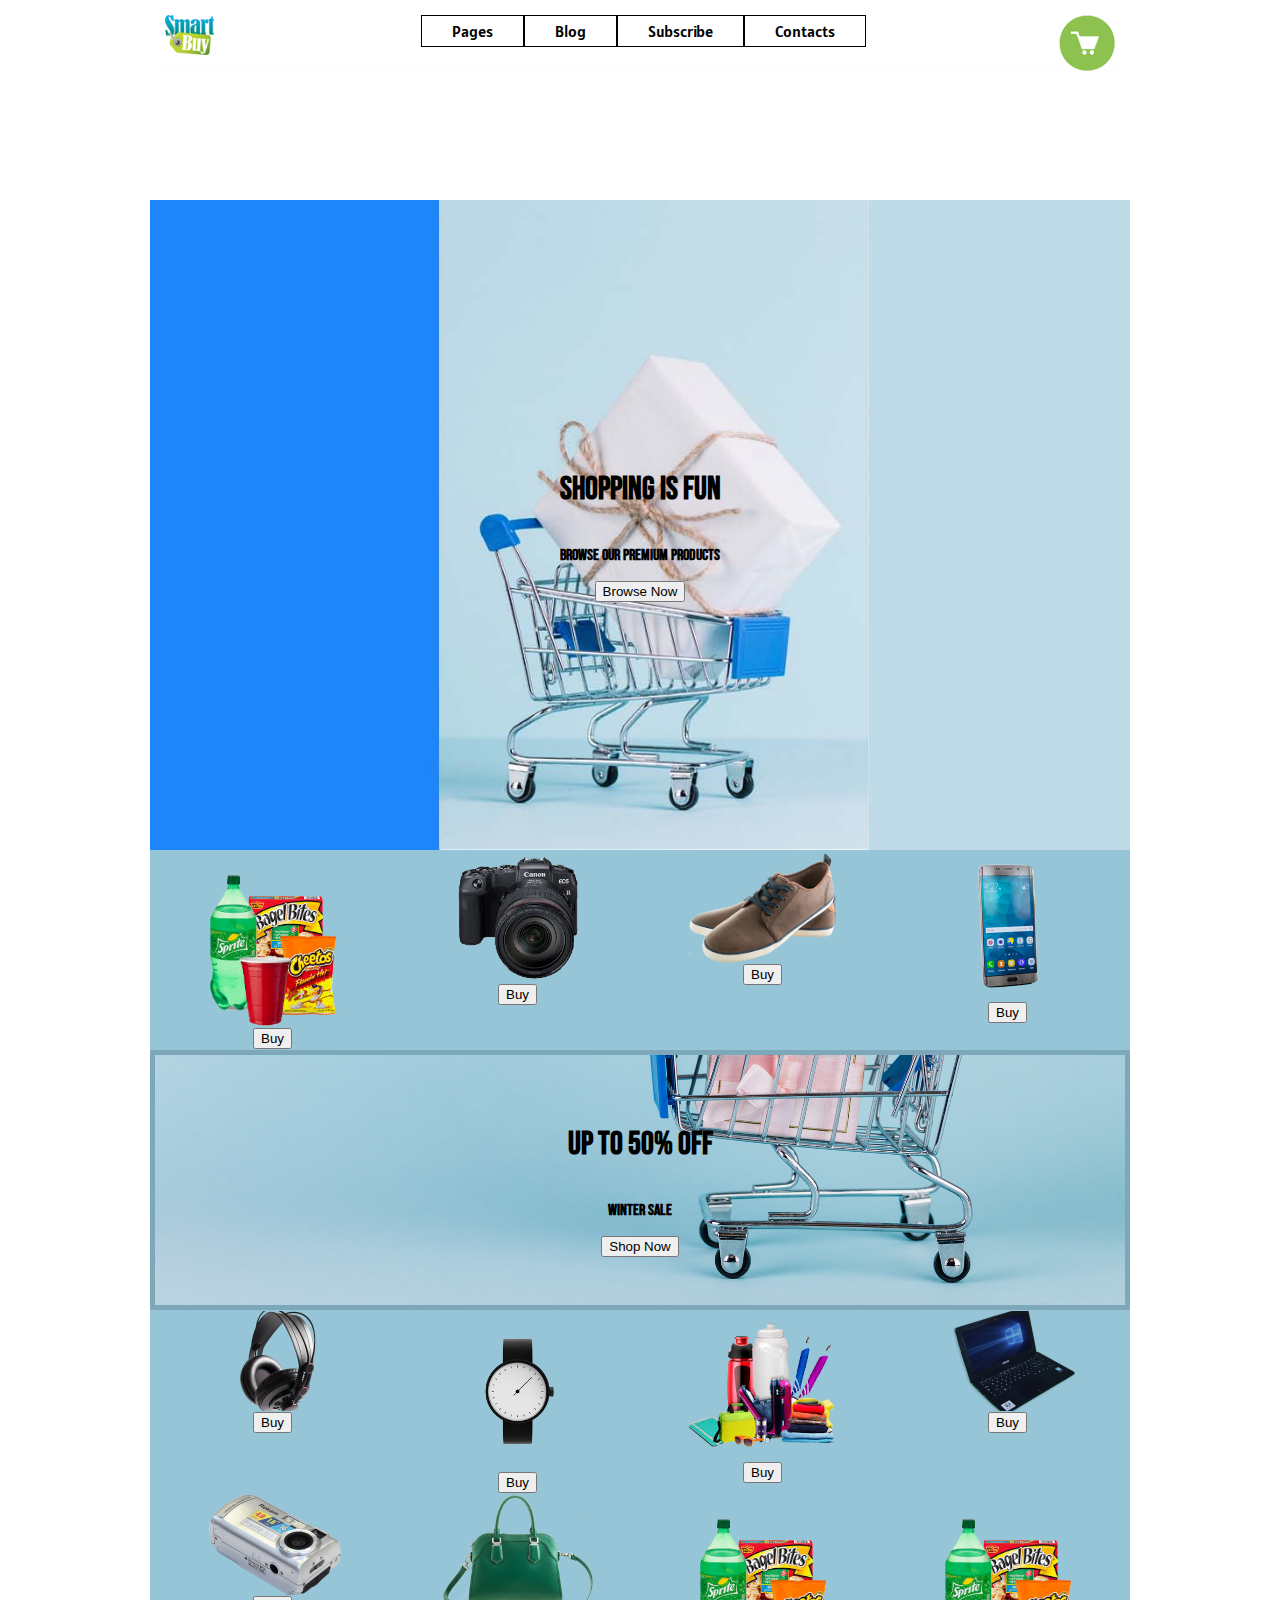
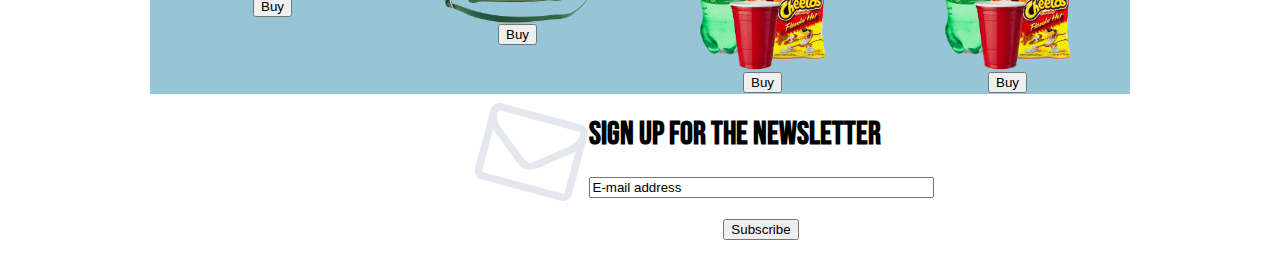
<file: index.html>
<!DOCTYPE html>
<html lang="en">

<head>
    <meta charset="UTF-8">
    <meta name="viewport" content="width=device-width, initial-scale=1.0">
    <meta http-equiv="X-UA-Compatible" content="ie=edge">
    <title>BrgMenuCopy Sample</title>
    <link rel="stylesheet" href="https://cdnjs.cloudflare.com/ajax/libs/font-awesome/4.7.0/css/font-awesome.min.css">
    <link rel="stylesheet" href="css/index.css">
</head>

<body>
    <header class="header">

        <div class="headmenu">
            <img class="logo" src="img/25%25sitelogo.png">


            <div class="links-search">

                <ul class="linksmenu">
                    <li><a href="pages.html">Pages</a></li>
                    <li><a href="blog.html">Blog</a></li>
                    <li><a href="#subscribe">Subscribe</a></li>
                    <li><a href="contacts.html">Contacts</a></li>
                </ul>
<!--                <form action="/action_page.php" class="searchBar">
                    <input type="text" class="srchBar" placeholder="Search.." name="search" size="55">
                    <button type="submit"><i class="fa fa-search"></i></button>
                </form>
-->
            </div>

            <a href="checkout.html">
                <img class="checkout" src="img/25%25checkoutbasket.png">
            </a>

        </div>


        <div class="burgermenu">

            <input class="menu-btn" type="checkbox" id="menu-btn" />
            <label class="menu-icon" for="menu-btn" value="label">
                <div class="nav-icon">
                </div>
            </label>

            <ul class="menu">
                <li><a href="pages.html">Pages</a></li>
                <li><a href="blog.html">Blog</a></li>
                <li><a href="#subscribe">Subscribe</a></li>
                <li><a href="contacts.html">Contacts</a></li>
            </ul>

        </div>

    </header>


    <main>
        <div class="shopbanner">
            
            <h1>Shopping is fun</h1>
            <h3>BROWSE OUR PREMIUM PRODUCTS</h3>
            <button>Browse Now</button>
        </div>
        
        <div class="topproduct-list">
            <div class="product-card">
                <label for=""></label>
                <img src="img/food.png" alt="product food">

                <div class="buttons">
                    <button class="button card-button">Buy</button>
                </div>
            </div>
            <div class="product-card">
                <img src="img/camera.png" alt="product food">

                <div class="buttons">
                    <button class="button card-button">Buy</button>
                </div>
            </div>
            <div class="product-card">
                <img src="img/shoes.png" alt="product food">

                <div class="buttons">
                    <button class="button card-button">Buy</button>
                </div>
            </div>
            <div class="product-card">
                <img src="img/phone.png" alt="product food">

                <div class="buttons">
                    <button class="button card-button">Buy</button>
                </div>
            </div>
        </div>

        <div class="discountbanner">
            <h1>Up to 50% Off</h1>
            <h3>Winter Sale</h3>
            <button>Shop Now</button>
        </div>

        <div class="bottomproduct-list">
            <div class="product-card">
                <img src="img/shop03.png" alt="product food">

                <div class="buttons">
                    <button class="button card-button">Buy</button>
                </div>
            </div>
            <div class="product-card">
                <img src="img/product2.png" alt="product food">

                <div class="buttons">
                    <button class="button card-button">Buy</button>
                </div>
            </div>
            <div class="product-card">
                <img src="img/clothing4.png" alt="product food">

                <div class="buttons">
                    <button class="button card-button">Buy</button>
                </div>
            </div>
            <div class="product-card">
                <img src="img/shop01.png" alt="product food">

                <div class="buttons">
                    <button class="button card-button">Buy</button>
                </div>
            </div>
            <div class="product-card">
                <img src="img/shop02.png" alt="product food">

                <div class="buttons">
                    <button class="button card-button">Buy</button>
                </div>
            </div>
            <div class="product-card">
                <img src="img/prod_1.png" alt="product food">

                <div class="buttons">
                    <button class="button card-button">Buy</button>
                </div>
            </div>
            <div class="product-card">
                <img src="img/food.png" alt="product food">

                <div class="buttons">
                    <button class="button card-button">Buy</button>
                </div>
            </div>
            <div class="product-card">
                <img src="img/food.png" alt="product food">

                <div class="buttons">
                    <button class="button card-button">Buy</button>
                </div>
            </div>
        </div>
</main>
    
    <footer>
        <div class="subscribe" id="subscribe">
            <div class="imgsubscribe">
                <img src="img/subscribeletter.png" alt="letter for subscribe icon">
            </div>
            <div class="textsubscribe">
                <h1>Sign up for the NEWSLETTER</h1>
                <form method="POST" action="https://formspree.io/xrgbpzdw">
                    <center>
                        <input type="text" value="E-mail address" size="40">
                        <br>
                        <br>
                        <input type="submit" value="Subscribe">
                    </center>
                </form>
                <br>
            </div>
        </div>
    </footer>


    <script src="js/index.js"></script>
</body>

</html>
</file>
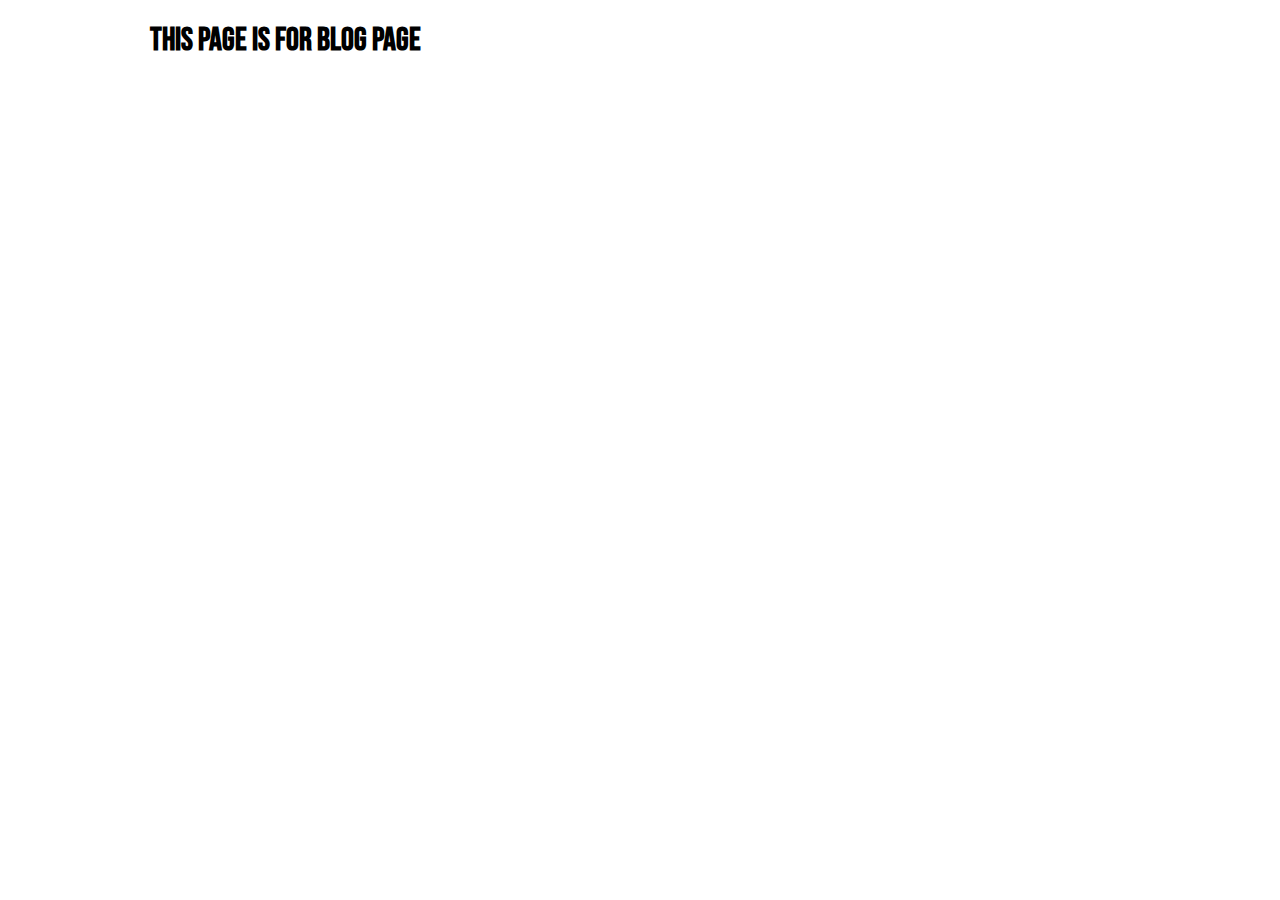
<file: blog.html>
<!DOCTYPE html>
<html lang="en">
<head>
    <meta charset="UTF-8">
    <meta name="viewport" content="width=device-width, initial-scale=1.0">
    <meta http-equiv="X-UA-Compatible" content="ie=edge">
    <title>BlogPage</title>
    <link rel="stylesheet" href="css/index.css">
</head>
<body>
 <h1>This page is for Blog page</h1>


<script src="js/index.js"></script>
</body>
</html>
</file>
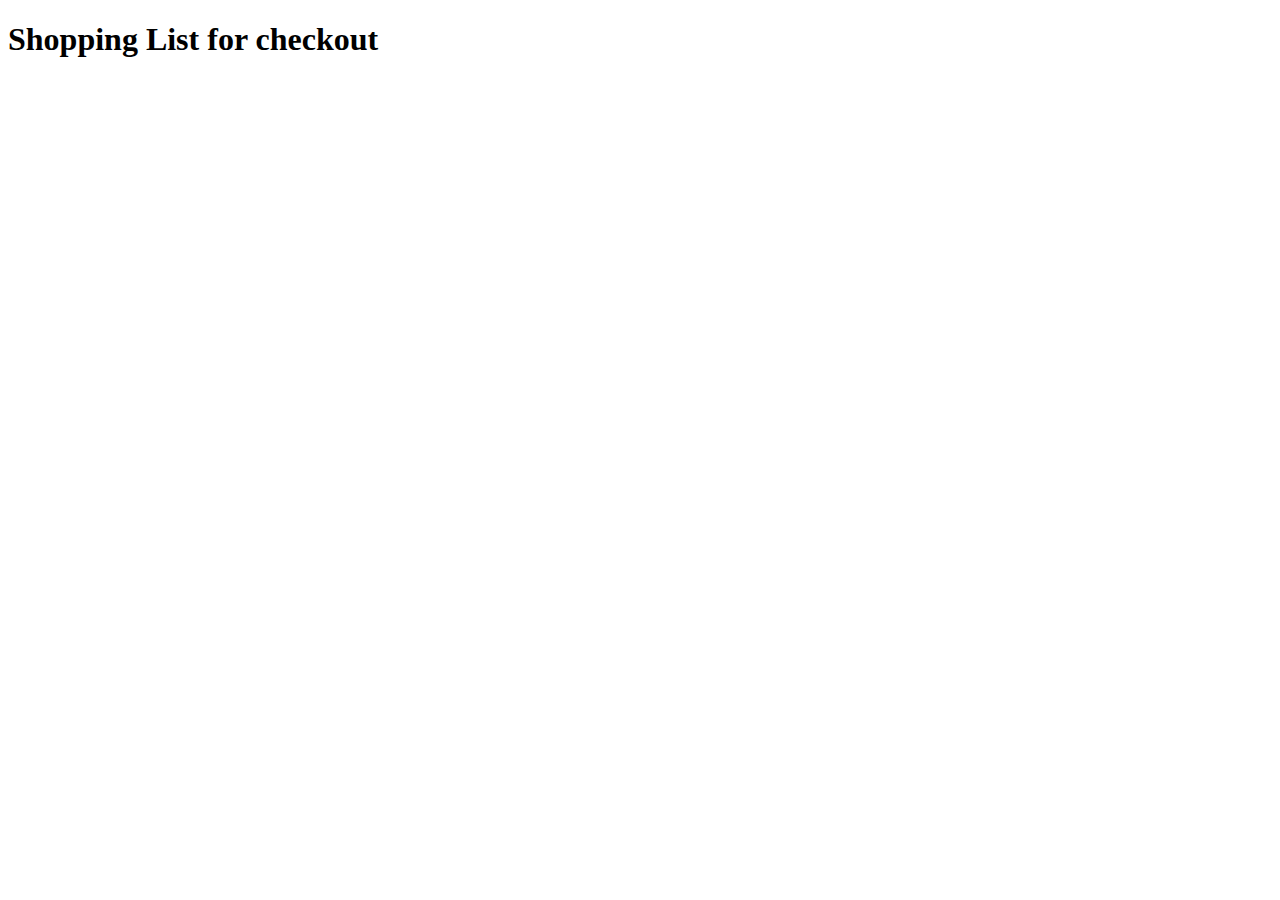
<file: checkout.html>
<!DOCTYPE html>
<html lang="en">
<head>
    <meta charset="UTF-8">
    <meta name="viewport" content="width=device-width, initial-scale=1.0">
    <meta http-equiv="X-UA-Compatible" content="ie=edge">
    <title>CheckoutBasket</title>
    <link rel="stylesheet" href="css/checkout.css">
</head>
<body>
 <h1>Shopping List for checkout</h1>
    
    <ol>

    </ol>
    
<script>
             
        const list = document.querySelector('ol');
        const input = document.querySelector('input');
        const button = document.querySelector('button');

        
    if(localStorage.clickcount != 0){
        
        let arrList = JSON.parse(localStorage['mylist']);
        
        let myList = [];
        
        myList = arrList;
        
        let k=0;
        
        while(k<localStorage.clickcount){
              
        let myItem = myList[k].name +
        " (quantity: " + myList[k].quantity +
        ", colour: " + myList[k].color +
        ", discount: " + myList[k].sale + "% Off" +
        ", price: $" + myList[k].price +
        ",  sale price: $"+
        myList[k].salePrice
        +")"; 
              
      
            const listItem = document.createElement('li');
            const listText = document.createElement('span');
            const listBtn = document.createElement('button');

            listItem.appendChild(listText);
            listText.textContent = myItem;


            listItem.appendChild(listBtn);
            listBtn.textContent = 'Delete';
            list.appendChild(listItem);
            
            listBtn.onclick = function(e) {
            list.removeChild(listItem);
                
                var myList = JSON.parse(localStorage['mylist']);
                
                let arrList =[];
                
                arrList = myList;
                
                arrList.pop();
                
              localStorage['mylist'] = JSON.stringify(arrList);
                
                localStorage.clickcount = localStorage.clickcount -1;
                                
            }
                  k++;
            

                  
        }//end while
        
        }//end if(localStorage.clickcount != 0)
  
</script>
   

<!--
<script src="js/checkout.js"></script>
-->
</body>
</html>
</file>
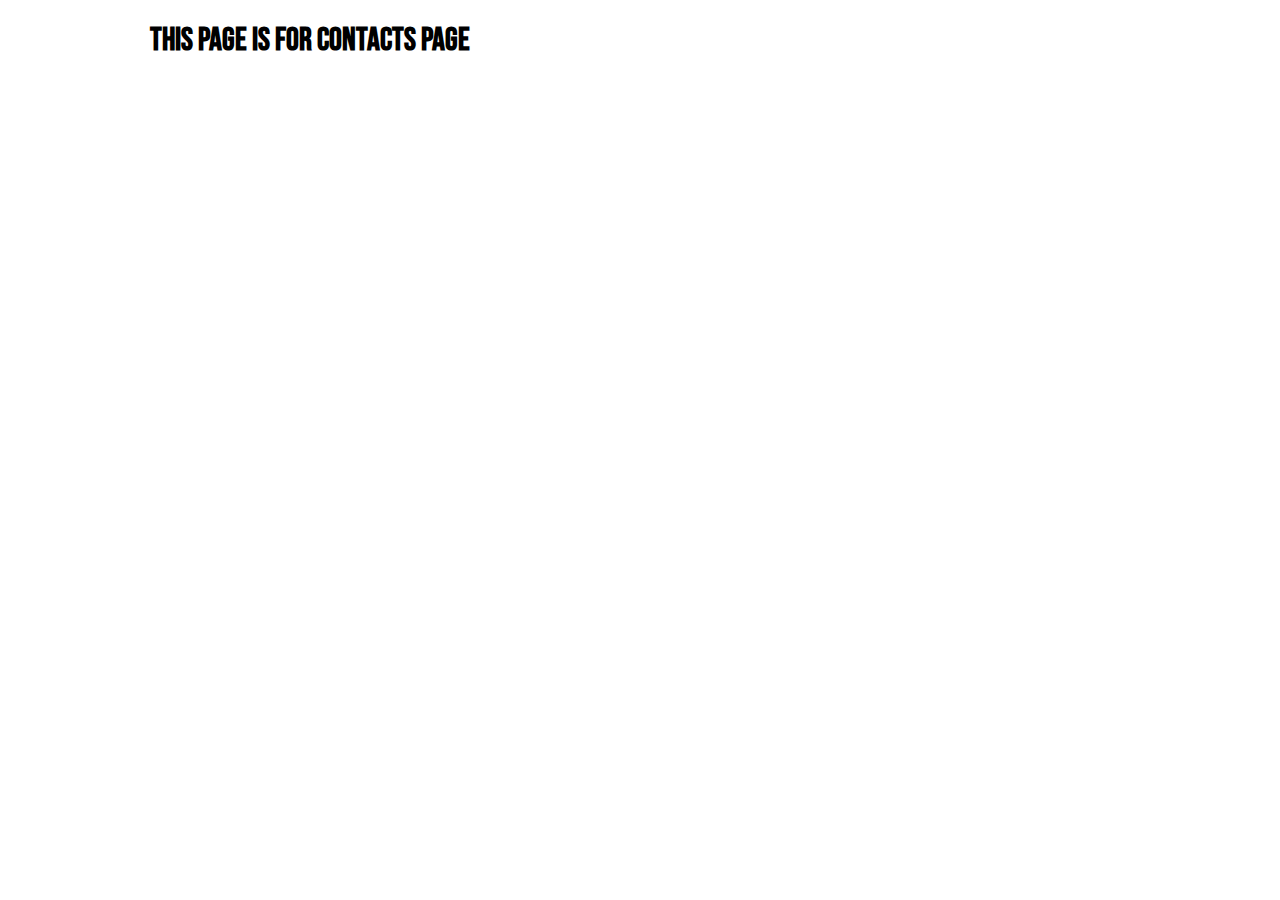
<file: contacts.html>
<!DOCTYPE html>
<html lang="en">
<head>
    <meta charset="UTF-8">
    <meta name="viewport" content="width=device-width, initial-scale=1.0">
    <meta http-equiv="X-UA-Compatible" content="ie=edge">
    <title>ContactsPage</title>
    <link rel="stylesheet" href="css/index.css">
</head>
<body>
 <h1>This page is for Contacts page</h1>


<script src="js/index.js"></script>
</body>
</html>
</file>
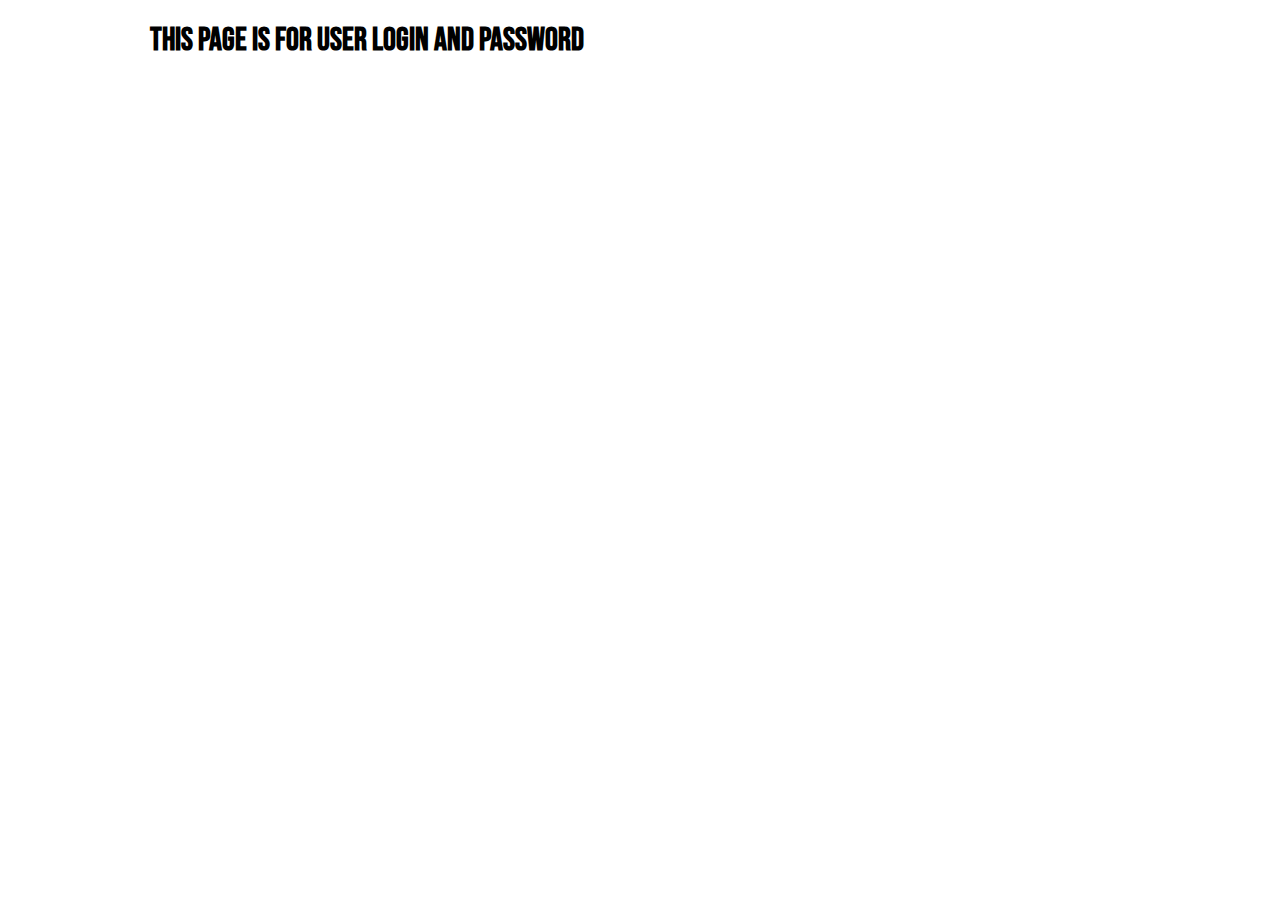
<file: login.html>
<!DOCTYPE html>
<html lang="en">
<head>
    <meta charset="UTF-8">
    <meta name="viewport" content="width=device-width, initial-scale=1.0">
    <meta http-equiv="X-UA-Compatible" content="ie=edge">
    <title>PagesPage</title>
    <link rel="stylesheet" href="css/index.css">
</head>
<body>
    <h1>This page is for User Login and Password</h1>



<script src="js/index.js"></script>
</body>
</html>
</file>
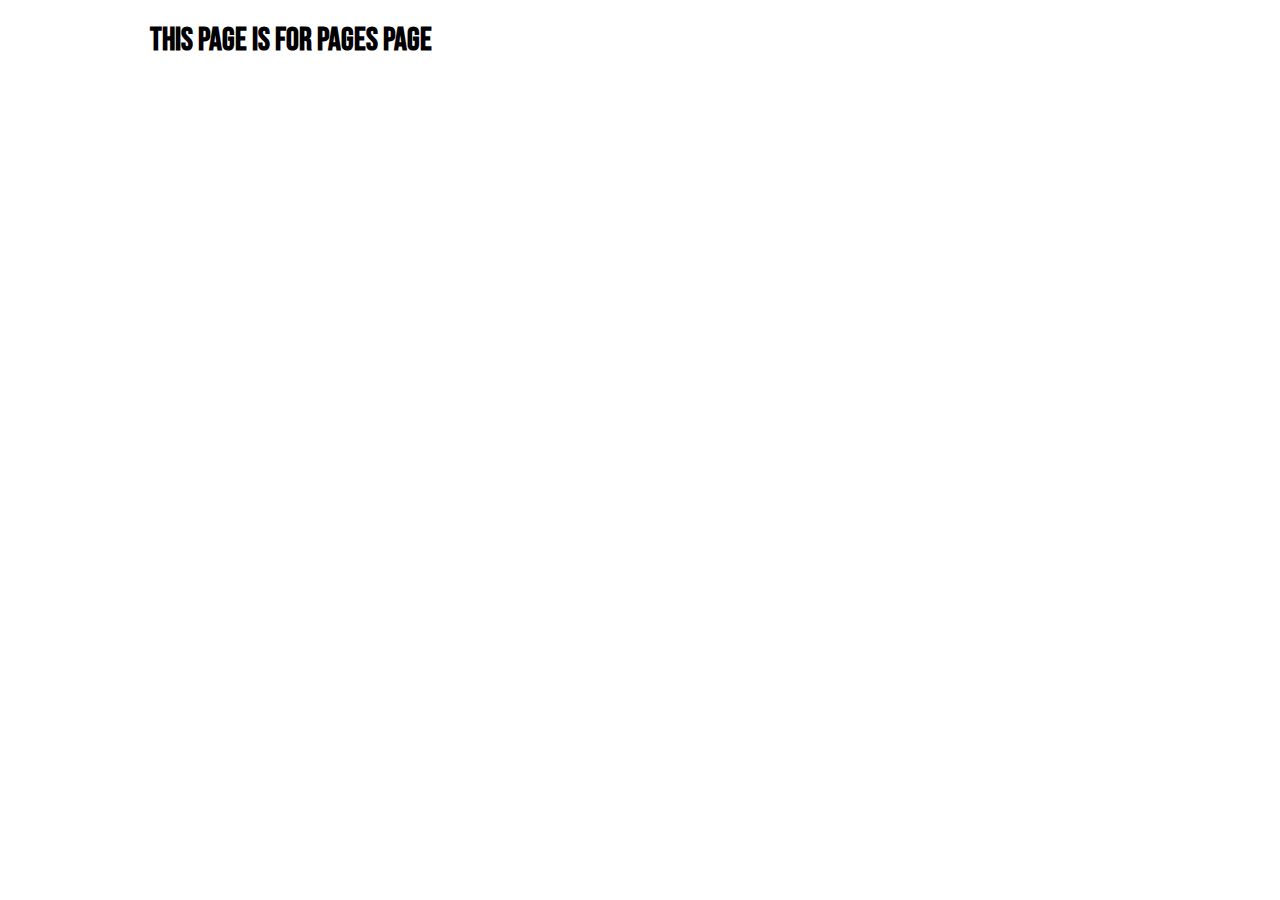
<file: pages.html>
<!DOCTYPE html>
<html lang="en">
<head>
    <meta charset="UTF-8">
    <meta name="viewport" content="width=device-width, initial-scale=1.0">
    <meta http-equiv="X-UA-Compatible" content="ie=edge">
    <title>PagesPage</title>
    <link rel="stylesheet" href="css/index.css">
</head>
<body>
    <h1>This page is for Pages page</h1>



<script src="js/index.js"></script>
</body>
</html>
</file>
<file: css/index.css>
@import url('https://fonts.googleapis.com/css?family=Alatsi|Bebas+Neue&display=swap');

:root{
    font-family: 'Alatsi', sans-serif;
    --main-color: black;
    scroll-behavior: smooth;
}

body{
    max-width: 980px;
    /height: 800px;
    margin: auto;
}

body h1{
    font-size: 2rem;
    font-family: 'Bebas Neue', cursive;
}

body h3{
    font-size: 1rem;
    font-family: 'Bebas Neue', cursive;
}

.header{
    position: relative;
    width: 100%px;
    height: 200px;

}

.header .searchBar{
    padding: 3px;
}

/*HeadMenu*/

.header .headmenu{
    display:flex;
    justify-content: space-between;
    background-color: #fff;
    position: relative;
    z-index: 4;
    width: 100%;
    height: 70px;
    top: 0px;
    left: 0px;
}



.header .headmenu img{
   

}



.header .headmenu .logo{
    padding: 15px;
  
}

.header .headmenu .checkout{
    padding-right: 15px;
    padding-top: 15px;
}

.header .headmenu .links-search{
}

.header .headmenu .linksmenu{
    display: flex;
    flex-wrap: wrap;
    margin: 0;
    padding: 15px;
    list-style: none;
    overflow: hidden;
    background-color: #fff;
}

.header .headmenu .linksmenu a{
    display: block;
    /outline: 1px solid black;
    padding: 5px 30px 5px;
    text-decoration: none;
    border: 1px solid black;
}

.header .headmenu .linksmenu  a:hover{
    background-color: #ddd;
}

/*eHeadMenu*/


/*Banners*/

main .shopbanner{
    background-image: url(../img/1shopbanner.jpg);
    /background-position: top;
    background-size: cover;
    min-height: 650px;
    display: flex;
    align-items: center;
    justify-content: center;
    flex-direction: column;
}


main .discountbanner{
    background-image: url(../img/1discountbanner.png);
    background-position: center;
    background-size: cover;
    min-height: 250px;
    display: flex;
    align-items: center;
    justify-content: center;
    flex-direction: column;
    border: 5px solid #7ca8b9;
}


/*ProductList*/

main .product-list .product-card{

    border: 1px solid red;
}



/*top product list*/

main .topproduct-list .product-card img{
    width: 150px;
    /height: 100%;
    display: block;
    /border: 3px solid black;
}

main .topproduct-list .product-card{
    display: flex;
    align-items: center;
    flex-direction: column;
    background-color: #96c5d7;
    border: 1px solid transparent;
    /border: 3px solid red;
}

main .topproduct-list{
    
        display: grid;
        grid-template-columns: 1fr 1fr 1fr 1fr;
        grid-gap: 0px;
    /border: 3px solid blue;
}

main .topproduct-list .product-card:hover{
    border: 1px solid var(--main-color);
    background-color: #7ba7bd;/#7daabb;
    transition: none 0.3s;
    cursor: pointer;
}


/*bottom product list*/

main .bottomproduct-list .product-card img{
    width: 150px;
    display: block;
}

main .bottomproduct-list .product-card{
    display: flex;
    align-items: center;
    flex-direction: column;
     background-color: #96c5d7;
    border: 1px solid transparent;
}

main .bottomproduct-list{
    
        display: grid;
        grid-template-columns: 1fr 1fr 1fr 1fr;
        grid-gap: 0px;
}

main .bottomproduct-list .product-card:hover{
    border: 1px solid black;
    background-color: #7ba7bd;/#bedae6;/#c8e0ec;/#7daabb;
    transition: none 0.3s;
    cursor: pointer;
}



/*
.product-card {
    display: flex;
    justify-content: space-around;
    flex-direction: row;
    border: 1px solid black;
    background-color: #96c5d7; 
}
*/

/*

main .product-list .product-card:hover{
    border: 2px solid black;
    background-color: #7daabb;
    transition: none 0.3s;
    cursor: pointer;
}
*/


/*FooterSubscribe*/

footer .subscribe{
    display: flex;
    justify-content: center;
}

footer .imgsubscribe img{
    width: 50%;
    float: right;
}

footer .textsubscribe{
    display: flex;
    justify-content: center;
    flex-direction: column;
}


/*BurgerMenu*/

a {
    color: #000;
}

.header .burgermenu{
    background-color: #fff;
    box-shadow: 1px 1px 4px 0 rgba(0,0,0,.1);
    position: relative;
    width: 99%;
    z-index: 3;
    top: -73px;
    left: 3px;
    /border: 1px solid violet;
}


.header .burgermenu ul{
    margin: 0;
    padding: 0;
    list-style: none;
    overflow: hidden;
    background-color: #fff;
    /border: 3px solid blue;
}


.header .burgermenu ul a{
    display: block;
    outline: 1px solid red;
    padding: 20px;
    border-right: 5px solid green;
    text-decoration: none;
}


.header .burgermenu ul a:hover{
    background-color: #ddd;
}



.header .menu{
    clear: both;
    max-height: 0;
    transition: max-height .3s ease-out;
}



.header .menu-icon{
    /outline: 1px solid red;
    margin-top: 10px;
    padding: 28px 10px;
    position: relative;
    float: right;
    cursor: pointer;
}


.header .menu-icon .nav-icon{
    background: #333;
    display: block;
    height: 4px;
    width: 20px;
    position: relative;
    transition: background .2s ease-out;  
}


.header .menu-icon .nav-icon:before{
    background: #333;
    content: "";
    display: block;
    height: 100%;
    width: 100%;
    position: absolute;
    transition: all .2s ease-out;
    top: 8px;
}


.header .menu-icon .nav-icon:after{
    background: #333;
    content: "";
    display: block;
    height: 100%;
    width: 100%;
    position: absolute;
    transition: all .2s ease-out;
    top: -8px;
}


.header .menu-btn{
    display: none;
    
}


.header .menu-btn:checked ~ .menu{
    max-height: 340px;
}

.header .menu-btn:checked ~ .menu-icon .nav-icon{
    background: transparent;
}

.header .menu-btn:checked ~ .menu-icon .nav-icon:before{
    transform: rotate(-45deg);
    top: 0;
}

.header .menu-btn:checked ~ .menu-icon .nav-icon:after{
    transform: rotate(45deg);
    top: 0;
}

/*eBurgerMenu*/


@media (max-width: 650px){
    
    main .topproduct-list {
        display: grid;
        grid-template-columns: 1fr 1fr;
        grid-gap: 1px;
    }
    
    main .bottomproduct-list {
        display: grid;
        grid-template-columns: 1fr 1fr;
        grid-gap: 1px;
    }

    .header .headmenu{
    display:flex;
    justify-content: space-between;
    background-color: #fff;
    position: relative;
    z-index: 4;
    width: 90%;
    height: 70px;
    top: 0px;
    left: 0px;
}

.header .headmenu .linksmenu{
    display: none;

/*
    display: flex;
    flex-wrap: wrap;
    margin: 0;
    padding: 0;/5px;
    list-style: none;
    overflow: hidden;
    background-color: #fff;
    */
}

}
</file>
<file: css/checkout.css>
li {
        margin-bottom: 10px;
      }

      li button {
        font-size: 8px;
        margin-left: 20px;
        color: #666;
      }
</file>
